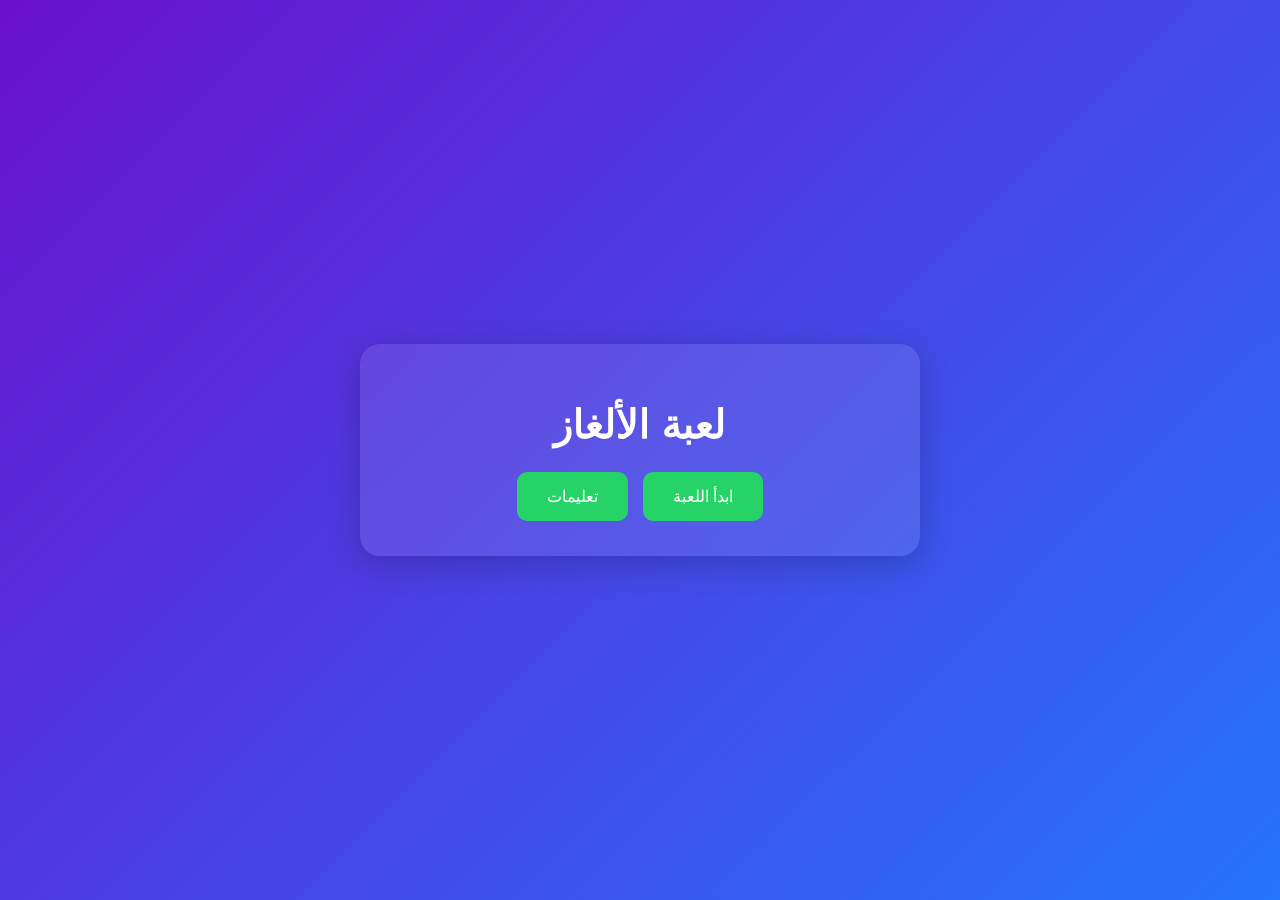
<file: index.html>
<!DOCTYPE html>
<html lang="ar" dir="rtl">
<head>
    <meta charset="UTF-8">
    <meta name="viewport" content="width=device-width, initial-scale=1.0">
    <title>لعبة الألغاز</title>
    <style>
        /* التصميم العام */
        body {
            font-family: 'Segoe UI', Tahoma, Geneva, Verdana, sans-serif;
            background: linear-gradient(135deg, #6a11cb, #2575fc);
            color: white;
            text-align: center;
            margin: 0;
            padding: 0;
            display: flex;
            justify-content: center;
            align-items: center;
            height: 100vh;
            overflow: hidden;
        }
        .container {
            background: rgba(255, 255, 255, 0.1);
            padding: 30px;
            border-radius: 20px;
            box-shadow: 0 8px 32px rgba(0, 0, 0, 0.2);
            backdrop-filter: blur(10px);
            max-width: 500px;
            width: 90%;
            animation: fadeIn 1s ease-in-out;
        }
        h1 {
            font-size: 2.5rem;
            margin-bottom: 20px;
            animation: slideIn 1s ease-in-out;
        }
        .hearts {
            position: absolute;
            top: 20px;
            right: 20px;
            font-size: 2rem;
            color: #ff4757;
            display: flex;
            gap: 10px;
            animation: slideIn 1s ease-in-out;
        }
        .heart {
            transition: all 0.3s ease;
        }
        .heart.lost {
            animation: heartLost 0.5s ease-in-out forwards;
        }
        .question {
            font-size: 1.5rem;
            margin: 20px 0;
            animation: fadeIn 1s ease-in-out;
        }
        .difficulty {
            font-size: 1rem;
            color: #ffdd59;
            margin-bottom: 10px;
        }
        input[type="text"] {
            width: 80%;
            padding: 15px;
            font-size: 1rem;
            margin-bottom: 20px;
            border: none;
            border-radius: 10px;
            background: rgba(255, 255, 255, 0.8);
            color: #333;
            transition: all 0.3s ease;
        }
        input[type="text"]:focus {
            background: rgba(255, 255, 255, 1);
            transform: scale(1.05);
        }
        button {
            padding: 15px 30px;
            font-size: 1rem;
            border: none;
            border-radius: 10px;
            cursor: pointer;
            background: #25d366;
            color: white;
            transition: all 0.3s ease;
            margin: 5px;
        }
        button:hover {
            background: #128C7E;
            transform: scale(1.05);
        }
        button:disabled {
            background: #7f8c8d;
            cursor: not-allowed;
        }
        #hintButton {
            position: absolute;
            top: 20px;
            left: 20px;
            background: #ff9f43;
        }
        #hintButton:hover {
            background: #ff7f00;
        }
        .options {
            display: none;
            flex-direction: column;
            gap: 10px;
            margin-bottom: 20px;
        }
        .options button {
            width: 100%;
        }
        .lose-screen, .win-screen, .start-screen, .merchant-screen, .dice-screen {
            display: none;
            margin-top: 20px;
            animation: fadeIn 1s ease-in-out;
        }
        .lose-screen h2, .win-screen h2, .start-screen h2, .merchant-screen h2, .dice-screen h2 {
            font-size: 2rem;
            margin-bottom: 20px;
        }
        .score {
            font-size: 1.2rem;
            margin-bottom: 20px;
        }
        .merchant-item {
            display: flex;
            justify-content: space-between;
            align-items: center;
            padding: 10px;
            border-bottom: 1px solid #fff;
        }
        .merchant-item button {
            background: #ff9f43;
        }
        .merchant-item button:hover {
            background: #ff7f00;
        }

        /* تصميم النرد */
        .dice-screen {
            text-align: center;
        }
        .dice-container {
            position: relative;
            width: 100px;
            height: 100px;
            margin: 20px auto;
            perspective: 1000px;
        }
        .dice {
            width: 100%;
            height: 100%;
            position: relative;
            transform-style: preserve-3d;
            transition: transform 2s ease-out;
        }
        .dice .face {
            position: absolute;
            width: 100px;
            height: 100px;
            background: rgba(255, 255, 255, 0.9);
            border: 2px solid #333;
            border-radius: 10px;
            display: flex;
            justify-content: center;
            align-items: center;
            font-size: 2rem;
            color: #333;
        }
        .dice .face.front { transform: translateZ(50px); }
        .dice .face.back { transform: rotateY(180deg) translateZ(50px); }
        .dice .face.right { transform: rotateY(90deg) translateZ(50px); }
        .dice .face.left { transform: rotateY(-90deg) translateZ(50px); }
        .dice .face.top { transform: rotateX(90deg) translateZ(50px); }
        .dice .face.bottom { transform: rotateX(-90deg) translateZ(50px); }

        .dice-result {
            margin-top: 20px;
            font-size: 1.2rem;
            padding: 10px;
            border-radius: 10px;
            animation: fadeIn 0.5s ease-in-out;
        }
        .dice-result.good {
            background: #4CAF50;
        }
        .dice-result.bad {
            background: #F44336;
        }

        /* قائمة الجوائز */
        .prizes-list {
            margin-top: 20px;
            text-align: left;
        }
        .prizes-list div {
            margin-bottom: 10px;
        }

        /* الرسوم المتحركة */
        @keyframes fadeIn {
            from { opacity: 0; }
            to { opacity: 1; }
        }
        @keyframes slideIn {
            from { transform: translateY(-50px); opacity: 0; }
            to { transform: translateY(0); opacity: 1; }
        }
        @keyframes heartLost {
            0% { transform: scale(1); opacity: 1; }
            50% { transform: scale(1.5); opacity: 0.5; }
            100% { transform: scale(0); opacity: 0; }
        }
        @keyframes spin {
            0% { transform: rotate(0deg); }
            100% { transform: rotate(360deg); }
        }
    </style>
</head>
<body>
    <div class="container">
        <!-- شاشة البداية -->
        <div class="start-screen" id="startScreen">
            <h1>لعبة الألغاز</h1>
            <button onclick="startGame()">ابدأ اللعبة</button>
            <button onclick="showInstructions()">تعليمات</button>
        </div>

        <!-- واجهة اللعبة -->
        <div id="gameScreen" style="display: none;">
            <h1>لعبة الألغاز</h1>
            <div class="hearts" id="hearts">
                <div class="heart">❤️</div>
                <div class="heart">❤️</div>
                <div class="heart">❤️</div>
                <div class="heart">❤️</div>
                <div class="heart">❤️</div>
            </div>
            <button id="hintButton" onclick="showOptions()">عرض الاختيارات (3)</button>
            <button onclick="showMerchant()">التاجر</button>
            <div class="difficulty" id="difficulty"></div>
            <div class="question" id="question"></div>
            <input type="text" id="answer" placeholder="أدخل إجابتك هنا">
            <button id="submitButton" onclick="checkAnswer()" disabled>تحقق</button>
            <button onclick="retryQuestion()">إعادة المحاولة</button>
            <button onclick="goToHome()">العودة للصفحة الرئيسية</button>
            <div class="options" id="options"></div>
            <div class="score" id="score">النقاط: 0</div>
        </div>

        <!-- شاشة الخسارة -->
        <div class="lose-screen" id="loseScreen">
            <h2>عيد يا فالح!</h2>
            <button onclick="restartGame()">إعادة اللعبة</button>
            <button onclick="goToHome()">العودة للصفحة الرئيسية</button>
        </div>

        <!-- شاشة الفوز -->
        <div class="win-screen" id="winScreen">
            <h2>أحسنت! لقد فزت!</h2>
            <button onclick="restartGame()">إعادة اللعبة</button>
            <button onclick="goToHome()">العودة للصفحة الرئيسية</button>
        </div>

        <!-- شاشة التاجر -->
        <div class="merchant-screen" id="merchantScreen">
            <h2>التاجر</h2>
            <div class="merchant-item">
                <span>قلب إضافي (50 نقطة)</span>
                <button onclick="buyHeart()">شراء</button>
            </div>
            <div class="merchant-item">
                <span>زيادة عدد مرات استخدام زر الاختيارات (30 نقطة)</span>
                <button onclick="buyHint()">شراء</button>
            </div>
            <div class="merchant-item">
                <span>حجر النرد (60 نقطة)</span>
                <button onclick="showDice()">رمي النرد</button>
            </div>
            <button onclick="hideMerchant()">العودة للعبة</button>
        </div>

        <!-- شاشة حجر النرد -->
        <div class="dice-screen" id="diceScreen">
            <h2>حجر النرد</h2>
            <div class="dice-container">
                <div class="dice" id="dice">
                    <div class="face front">1</div>
                    <div class="face back">2</div>
                    <div class="face right">3</div>
                    <div class="face left">4</div>
                    <div class="face top">5</div>
                    <div class="face bottom">6</div>
                </div>
            </div>
            <div class="dice-result" id="diceResult"></div>
            <button onclick="rollDice()">رمي النرد</button>
            <button onclick="hideDice()">العودة للتاجر</button>
            <div class="prizes-list">
                <h3>قائمة الجوائز:</h3>
                <div>1: قلبين إضافيين</div>
                <div>2: 60 نقطة</div>
                <div>3: خسارة كل النقاط</div>
                <div>4: لا شيء</div>
                <div>5: 100 نقطة</div>
                <div>6: خسارة قلب واحد</div>
            </div>
        </div>
    </div>

    <script>
        const questions = [
            { question: "ما هو الشيء الذي كلما أخذت منه كبر؟", answer: "الحفرة", options: ["الحفرة", "الشجرة", "النار", "الماء"], difficulty: "سهل" },
            { question: "ما هو الشيء الذي يملك أسنانًا ولا يعض؟", answer: "المشط", options: ["المشط", "القط", "الكلب", "الأسد"], difficulty: "سهل" },
            { question: "ما هو الشيء الذي يسمع بلا أذن ويتكلم بلا لسان؟", answer: "الهاتف", options: ["الهاتف", "الراديو", "التلفزيون", "المذياع"], difficulty: "سهل" },
            { question: "ما هو الشيء الذي يدور حول البيت دون أن يتحرك؟", answer: "الجدار", options: ["الجدار", "الباب", "النافذة", "السقف"], difficulty: "سهل" },
            { question: "ما هو الشيء الذي يكون أخضر في الأرض وأسود في السوق وأحمر في البيت؟", answer: "الشاي", options: ["الشاي", "القهوة", "العصير", "الحليب"], difficulty: "سهل" },
            { question: "ما هو الشيء الذي يكتب ولا يقرأ؟", answer: "القلم", options: ["القلم", "الكتاب", "الدفتر", "الممحاة"], difficulty: "سهل" },
            { question: "ما هو الشيء الذي كلما زاد نقص؟", answer: "العمر", options: ["العمر", "المال", "الصحة", "الوقت"], difficulty: "سهل" },
            { question: "ما هو الشيء الذي يحمل طعامه فوق رأسه؟", answer: "القلم", options: ["القلم", "الطبق", "الكوب", "الملعقة"], difficulty: "سهل" },
            { question: "ما هو الشيء الذي يدخل مبلولًا ويخرج ناشفًا؟", answer: "الخبز", options: ["الخبز", "الملابس", "الورق", "الفخار"], difficulty: "سهل" },
            { question: "ما هو الشيء الذي له عين واحدة ولا يرى؟", answer: "الإبرة", options: ["الإبرة", "الدبوس", "المسمار", "الخيط"], difficulty: "سهل" },
            { question: "ما هو الشيء الذي يخترق الزجاج ولا يكسره؟", answer: "الضوء", options: ["الضوء", "الماء", "الهواء", "الصوت"], difficulty: "متوسط" },
            { question: "ما هو الشيء الذي له رقبة بلا رأس؟", answer: "الزجاجة", options: ["الزجاجة", "الكوب", "الإبريق", "الكأس"], difficulty: "متوسط" },
            { question: "ما هو الشيء الذي يطير بلا أجنحة ويبكي بلا عيون؟", answer: "السحاب", options: ["السحاب", "الطائرة", "الطائر", "الريح"], difficulty: "متوسط" },
            { question: "ما هو الشيء الذي ينام مرتديًا حذاءه؟", answer: "الحصان", options: ["الحصان", "الحمار", "البقرة", "الجمل"], difficulty: "متوسط" },
            { question: "ما هو الشيء الذي يذهب ولا يعود؟", answer: "الدخان", options: ["الدخان", "الماء", "الهواء", "الضوء"], difficulty: "متوسط" },
            { question: "ما هو الشيء الذي يتحرك حولك دائمًا ولا تراه؟", answer: "الهواء", options: ["الهواء", "الضوء", "الصوت", "الظل"], difficulty: "متوسط" },
            { question: "ما هو الشيء الذي له مفاتيح ولا يفتح أبوابًا؟", answer: "البيانو", options: ["البيانو", "الكمبيوتر", "السيارة", "الخزانة"], difficulty: "متوسط" },
            { question: "ما هو الشيء الذي له أوراق وليس بنبات؟", answer: "الكتاب", options: ["الكتاب", "الشجرة", "الورقة", "الدفتر"], difficulty: "متوسط" },
            { question: "ما هو الشيء الذي له بحر بلا ماء؟", answer: "الخريطة", options: ["الخريطة", "البحر", "النهر", "المحيط"], difficulty: "متوسط" },
            { question: "ما هو الشيء الذي له مدن بلا منازل، وغابات بلا أشجار، وأنهار بلا ماء؟", answer: "الخريطة", options: ["الخريطة", "الكتاب", "الصورة", "اللوحة"], difficulty: "متوسط" },
            { question: "ما هو الشيء الذي له وجه ويدان ولا يملك قدمين؟", answer: "الساعة", options: ["الساعة", "التلفزيون", "الراديو", "الهاتف"], difficulty: "صعب" },
            { question: "ما هو الشيء الذي له عين واحدة ولا يرى؟", answer: "الإبرة", options: ["الإبرة", "الدبوس", "المسمار", "الخيط"], difficulty: "صعب" },
            { question: "ما هو الشيء الذي له أسنان ولا يعض؟", answer: "المشط", options: ["المشط", "الفرشاة", "المنشار", "المقص"], difficulty: "صعب" },
            { question: "ما هو الشيء الذي له رأس وذيل ولا يملك جسمًا؟", answer: "العملة", options: ["العملة", "القلم", "الكتاب", "المفتاح"], difficulty: "صعب" },
            { question: "ما هو الشيء الذي له أربعة أرجل ولا يمشي؟", answer: "الكرسي", options: ["الكرسي", "الطاولة", "السرير", "الخزانة"], difficulty: "صعب" },
            { question: "ما هو الشيء الذي له يدان ولا يصفق؟", answer: "الساعة", options: ["الساعة", "التلفزيون", "الراديو", "الهاتف"], difficulty: "صعب" },
            { question: "ما هو الشيء الذي له أجنحة ولا يطير؟", answer: "المروحة", options: ["المروحة", "الطائرة", "الطائر", "الفراشة"], difficulty: "صعب" },
            { question: "ما هو الشيء الذي له أسنان ولا يأكل؟", answer: "المنشار", options: ["المنشار", "المشط", "الفأس", "السكين"], difficulty: "صعب" },
            { question: "ما هو الشيء الذي له عين واحدة ولا يرى؟", answer: "الإبرة", options: ["الإبرة", "الدبوس", "المسمار", "الخيط"], difficulty: "صعب" },
            { question: "ما هو الشيء الذي له وجه ويدان ولا يملك قدمين؟", answer: "الساعة", options: ["الساعة", "التلفزيون", "الراديو", "الهاتف"], difficulty: "صعب" },
            { question: "ما هو الشيء الذي له أوراق وليس بنبات؟", answer: "الكتاب", options: ["الكتاب", "الشجرة", "الورقة", "الدفتر"], difficulty: "صعب" },
            { question: "ما هو الشيء الذي له بحر بلا ماء؟", answer: "الخريطة", options: ["الخريطة", "البحر", "النهر", "المحيط"], difficulty: "صعب" },
            { question: "ما هو الشيء الذي له مدن بلا منازل، وغابات بلا أشجار، وأنهار بلا ماء؟", answer: "الخريطة", options: ["الخريطة", "الكتاب", "الصورة", "اللوحة"], difficulty: "صعب" },
            { question: "ما هو الشيء الذي له وجه ويدان ولا يملك قدمين؟", answer: "الساعة", options: ["الساعة", "التلفزيون", "الراديو", "الهاتف"], difficulty: "صعب" },
            { question: "ما هو الشيء الذي له عين واحدة ولا يرى؟", answer: "الإبرة", options: ["الإبرة", "الدبوس", "المسمار", "الخيط"], difficulty: "صعب" },
            { question: "ما هو الشيء الذي له أسنان ولا يعض؟", answer: "المشط", options: ["المشط", "الفرشاة", "المنشار", "المقص"], difficulty: "صعب" },
            { question: "ما هو الشيء الذي له رأس وذيل ولا يملك جسمًا؟", answer: "العملة", options: ["العملة", "القلم", "الكتاب", "المفتاح"], difficulty: "صعب" },
            { question: "ما هو الشيء الذي له أربعة أرجل ولا يمشي؟", answer: "الكرسي", options: ["الكرسي", "الطاولة", "السرير", "الخزانة"], difficulty: "صعب" },
            { question: "ما هو الشيء الذي له يدان ولا يصفق؟", answer: "الساعة", options: ["الساعة", "التلفزيون", "الراديو", "الهاتف"], difficulty: "صعب" },
            { question: "ما هو الشيء الذي له أجنحة ولا يطير؟", answer: "المروحة", options: ["المروحة", "الطائرة", "الطائر", "الفراشة"], difficulty: "صعب" },
            { question: "ما هو الشيء الذي له أسنان ولا يأكل؟", answer: "المنشار", options: ["المنشار", "المشط", "الفأس", "السكين"], difficulty: "صعب" },
            { question: "ما هو الشيء الذي له عين واحدة ولا يرى؟", answer: "الإبرة", options: ["الإبرة", "الدبوس", "المسمار", "الخيط"], difficulty: "صعب" },
            { question: "ما هو الشيء الذي له وجه ويدان ولا يملك قدمين؟", answer: "الساعة", options: ["الساعة", "التلفزيون", "الراديو", "الهاتف"], difficulty: "صعب" },
            { question: "ما هو الشيء الذي له أوراق وليس بنبات؟", answer: "الكتاب", options: ["الكتاب", "الشجرة", "الورقة", "الدفتر"], difficulty: "صعب" },
            { question: "ما هو الشيء الذي له بحر بلا ماء؟", answer: "الخريطة", options: ["الخريطة", "البحر", "النهر", "المحيط"], difficulty: "صعب" },
            { question: "ما هو الشيء الذي له مدن بلا منازل، وغابات بلا أشجار، وأنهار بلا ماء؟", answer: "الخريطة", options: ["الخريطة", "الكتاب", "الصورة", "اللوحة"], difficulty: "صعب" },
            { question: "ما هو الشيء الذي له وجه ويدان ولا يملك قدمين؟", answer: "الساعة", options: ["الساعة", "التلفزيون", "الراديو", "الهاتف"], difficulty: "صعب" },
            { question: "ما هو الشيء الذي له عين واحدة ولا يرى؟", answer: "الإبرة", options: ["الإبرة", "الدبوس", "المسمار", "الخيط"], difficulty: "صعب" },
            { question: "ما هو الشيء الذي له أسنان ولا يعض؟", answer: "المشط", options: ["المشط", "الفرشاة", "المنشار", "المقص"], difficulty: "صعب" },
            { question: "ما هو الشيء الذي له رأس وذيل ولا يملك جسمًا؟", answer: "العملة", options: ["العملة", "القلم", "الكتاب", "المفتاح"], difficulty: "صعب" },
            { question: "ما هو الشيء الذي له أربعة أرجل ولا يمشي؟", answer: "الكرسي", options: ["الكرسي", "الطاولة", "السرير", "الخزانة"], difficulty: "صعب" },
            { question: "ما هو الشيء الذي له يدان ولا يصفق؟", answer: "الساعة", options: ["الساعة", "التلفزيون", "الراديو", "الهاتف"], difficulty: "صعب" },
            { question: "ما هو الشيء الذي له أجنحة ولا يطير؟", answer: "المروحة", options: ["المروحة", "الطائرة", "الطائر", "الفراشة"], difficulty: "صعب" },
            { question: "ما هو الشيء الذي له أسنان ولا يأكل؟", answer: "المنشار", options: ["المنشار", "المشط", "الفأس", "السكين"], difficulty: "صعب" },
            { question: "ما هو الشيء الذي له عين واحدة ولا يرى؟", answer: "الإبرة", options: ["الإبرة", "الدبوس", "المسمار", "الخيط"], difficulty: "صعب" },
            { question: "ما هو الشيء الذي له وجه ويدان ولا يملك قدمين؟", answer: "الساعة", options: ["الساعة", "التلفزيون", "الراديو", "الهاتف"], difficulty: "صعب" },
            { question: "ما هو الشيء الذي له أوراق وليس بنبات؟", answer: "الكتاب", options: ["الكتاب", "الشجرة", "الورقة", "الدفتر"], difficulty: "صعب" },
            { question: "ما هو الشيء الذي له بحر بلا ماء؟", answer: "الخريطة", options: ["الخريطة", "البحر", "النهر", "المحيط"], difficulty: "صعب" },
            { question: "ما هو الشيء الذي له مدن بلا منازل، وغابات بلا أشجار، وأنهار بلا ماء؟", answer: "الخريطة", options: ["الخريطة", "الكتاب", "الصورة", "اللوحة"], difficulty: "صعب" },
            { question: "ما هو الشيء الذي له وجه ويدان ولا يملك قدمين؟", answer: "الساعة", options: ["الساعة", "التلفزيون", "الراديو", "الهاتف"], difficulty: "صعب" },
            { question: "ما هو الشيء الذي له عين واحدة ولا يرى؟", answer: "الإبرة", options: ["الإبرة", "الدبوس", "المسمار", "الخيط"], difficulty: "صعب" },
            { question: "ما هو الشيء الذي له أسنان ولا يعض؟", answer: "المشط", options: ["المشط", "الفرشاة", "المنشار", "المقص"], difficulty: "صعب" },
            { question: "ما هو الشيء الذي له رأس وذيل ولا يملك جسمًا؟", answer: "العملة", options: ["العملة", "القلم", "الكتاب", "المفتاح"], difficulty: "صعب" },
            { question: "ما هو الشيء الذي له أربعة أرجل ولا يمشي؟", answer: "الكرسي", options: ["الكرسي", "الطاولة", "السرير", "الخزانة"], difficulty: "صعب" },
            { question: "ما هو الشيء الذي له يدان ولا يصفق؟", answer: "الساعة", options: ["الساعة", "التلفزيون", "الراديو", "الهاتف"], difficulty: "صعب" },
            { question: "ما هو الشيء الذي له أجنحة ولا يطير؟", answer: "المروحة", options: ["المروحة", "الطائرة", "الطائر", "الفراشة"], difficulty: "صعب" },
            { question: "ما هو الشيء الذي له أسنان ولا يأكل؟", answer: "المنشار", options: ["المنشار", "المشط", "الفأس", "السكين"], difficulty: "صعب" },
            { question: "ما هو الشيء الذي له عين واحدة ولا يرى؟", answer: "الإبرة", options: ["الإبرة", "الدبوس", "المسمار", "الخيط"], difficulty: "صعب" },
            { question: "ما هو الشيء الذي له وجه ويدان ولا يملك قدمين؟", answer: "الساعة", options: ["الساعة", "التلفزيون", "الراديو", "الهاتف"], difficulty: "صعب" },
            { question: "ما هو الشيء الذي له أوراق وليس بنبات؟", answer: "الكتاب", options: ["الكتاب", "الشجرة", "الورقة", "الدفتر"], difficulty: "صعب" },
            { question: "ما هو الشيء الذي له بحر بلا ماء؟", answer: "الخريطة", options: ["الخريطة", "البحر", "النهر", "المحيط"], difficulty: "صعب" },
            { question: "ما هو الشيء الذي له مدن بلا منازل، وغابات بلا أشجار، وأنهار بلا ماء؟", answer: "الخريطة", options: ["الخريطة", "الكتاب", "الصورة", "اللوحة"], difficulty: "صعب" },
            { question: "ما هو الشيء الذي له وجه ويدان ولا يملك قدمين؟", answer: "الساعة", options: ["الساعة", "التلفزيون", "الراديو", "الهاتف"], difficulty: "صعب" },
            { question: "ما هو الشيء الذي له عين واحدة ولا يرى؟", answer: "الإبرة", options: ["الإبرة", "الدبوس", "المسمار", "الخيط"], difficulty: "صعب" },
            { question: "ما هو الشيء الذي له أسنان ولا يعض؟", answer: "المشط", options: ["المشط", "الفرشاة", "المنشار", "المقص"], difficulty: "صعب" },
            { question: "ما هو الشيء الذي له رأس وذيل ولا يملك جسمًا؟", answer: "العملة", options: ["العملة", "القلم", "الكتاب", "المفتاح"], difficulty: "صعب" },
            { question: "ما هو الشيء الذي له أربعة أرجل ولا يمشي؟", answer: "الكرسي", options: ["الكرسي", "الطاولة", "السرير", "الخزانة"], difficulty: "صعب" },
            { question: "ما هو الشيء الذي له يدان ولا يصفق؟", answer: "الساعة", options: ["الساعة", "التلفزيون", "الراديو", "الهاتف"], difficulty: "صعب" },
            { question: "ما هو الشيء الذي له أجنحة ولا يطير؟", answer: "المروحة", options: ["المروحة", "الطائرة", "الطائر", "الفراشة"], difficulty: "صعب" },
            { question: "ما هو الشيء الذي له أسنان ولا يأكل؟", answer: "المنشار", options: ["المنشار", "المشط", "الفأس", "السكين"], difficulty: "صعب" },
            { question: "ما هو الشيء الذي له عين واحدة ولا يرى؟", answer: "الإبرة", options: ["الإبرة", "الدبوس", "المسمار", "الخيط"], difficulty: "صعب" },
            { question: "ما هو الشيء الذي له وجه ويدان ولا يملك قدمين؟", answer: "الساعة", options: ["الساعة", "التلفزيون", "الراديو", "الهاتف"], difficulty: "صعب" },
            { question: "ما هو الشيء الذي له أوراق وليس بنبات؟", answer: "الكتاب", options: ["الكتاب", "الشجرة", "الورقة", "الدفتر"], difficulty: "صعب" },
            { question: "ما هو الشيء الذي له بحر بلا ماء؟", answer: "الخريطة", options: ["الخريطة", "البحر", "النهر", "المحيط"], difficulty: "صعب" },
            { question: "ما هو الشيء الذي له مدن بلا منازل، وغابات بلا أشجار، وأنهار بلا ماء؟", answer: "الخريطة", options: ["الخريطة", "الكتاب", "الصورة", "اللوحة"], difficulty: "صعب" },
            { question: "ما هو الشيء الذي له وجه ويدان ولا يملك قدمين؟", answer: "الساعة", options: ["الساعة", "التلفزيون", "الراديو", "الهاتف"], difficulty: "صعب" },
            { question: "ما هو الشيء الذي له عين واحدة ولا يرى؟", answer: "الإبرة", options: ["الإبرة", "الدبوس", "المسمار", "الخيط"], difficulty: "صعب" },
            { question: "ما هو الشيء الذي له أسنان ولا يعض؟", answer: "المشط", options: ["المشط", "الفرشاة", "المنشار", "المقص"], difficulty: "صعب" },
            { question: "ما هو الشيء الذي له رأس وذيل ولا يملك جسمًا؟", answer: "العملة", options: ["العملة", "القلم", "الكتاب", "المفتاح"], difficulty: "صعب" },
            { question: "ما هو الشيء الذي له أربعة أرجل ولا يمشي؟", answer: "الكرسي", options: ["الكرسي", "الطاولة", "السرير", "الخزانة"], difficulty: "صعب" },
            { question: "ما هو الشيء الذي له يدان ولا يصفق؟", answer: "الساعة", options: ["الساعة", "التلفزيون", "الراديو", "الهاتف"], difficulty: "صعب" },
            { question: "ما هو الشيء الذي له أجنحة ولا يطير؟", answer: "المروحة", options: ["المروحة", "الطائرة", "الطائر", "الفراشة"], difficulty: "صعب" },
            { question: "ما هو الشيء الذي له أسنان ولا يأكل؟", answer: "المنشار", options: ["المنشار", "المشط", "الفأس", "السكين"], difficulty: "صعب" },
            { question: "ما هو الشيء الذي له عين واحدة ولا يرى؟", answer: "الإبرة", options: ["الإبرة", "الدبوس", "المسمار", "الخيط"], difficulty: "صعب" },
            { question: "ما هو الشيء الذي له وجه ويدان ولا يملك قدمين؟", answer: "الساعة", options: ["الساعة", "التلفزيون", "الراديو", "الهاتف"], difficulty: "صعب" },
            { question: "ما هو الشيء الذي له أوراق وليس بنبات؟", answer: "الكتاب", options: ["الكتاب", "الشجرة", "الورقة", "الدفتر"], difficulty: "صعب" },
            { question: "ما هو الشيء الذي له بحر بلا ماء؟", answer: "الخريطة", options: ["الخريطة", "البحر", "النهر", "المحيط"], difficulty: "صعب" },
        ];

        let currentQuestionIndex = 0;
        let hearts = 5;
        let hintCount = 3;
        let score = 0;
        const heartsElement = document.getElementById('hearts');
        const questionElement = document.getElementById('question');
        const difficultyElement = document.getElementById('difficulty');
        const answerInput = document.getElementById('answer');
        const submitButton = document.getElementById('submitButton');
        const hintButton = document.getElementById('hintButton');
        const optionsElement = document.getElementById('options');
        const loseScreen = document.getElementById('loseScreen');
        const winScreen = document.getElementById('winScreen');
        const startScreen = document.getElementById('startScreen');
        const gameScreen = document.getElementById('gameScreen');
        const merchantScreen = document.getElementById('merchantScreen');
        const diceScreen = document.getElementById('diceScreen');
        const diceElement = document.getElementById('dice');
        const diceResultElement = document.getElementById('diceResult');
        const scoreElement = document.getElementById('score');

        // قائمة الجوائز
        const prizes = [
            { type: "heart", value: 2, message: "لقد ربحت قلبين إضافيين!", color: "good" },
            { type: "points", value: 60, message: "لقد ربحت 60 نقطة!", color: "good" },
            { type: "losePoints", value: 0, message: "لقد خسرت كل النقاط!", color: "bad" },
            { type: "nothing", value: 0, message: "لم تربح أي شيء!", color: "bad" },
            { type: "points", value: 100, message: "لقد ربحت 100 نقطة!", color: "good" },
            { type: "loseHeart", value: 1, message: "لقد خسرت قلبًا واحدًا!", color: "bad" }
        ];

        // دالة لحساب المسافة بين الكلمتين (Levenshtein Distance)
        function levenshteinDistance(a, b) {
            const matrix = [];
            for (let i = 0; i <= b.length; i++) {
                matrix[i] = [i];
            }
            for (let j = 0; j <= a.length; j++) {
                matrix[0][j] = j;
            }
            for (let i = 1; i <= b.length; i++) {
                for (let j = 1; j <= a.length; j++) {
                    if (b.charAt(i - 1) === a.charAt(j - 1)) {
                        matrix[i][j] = matrix[i - 1][j - 1];
                    } else {
                        matrix[i][j] = Math.min(
                            matrix[i - 1][j - 1] + 1, // استبدال
                            matrix[i][j - 1] + 1,    // إضافة
                            matrix[i - 1][j] + 1     // حذف
                        );
                    }
                }
            }
            return matrix[b.length][a.length];
        }

        // تحميل التقدم المحفوظ
        function loadProgress() {
            const savedProgress = JSON.parse(localStorage.getItem('gameProgress'));
            if (savedProgress) {
                currentQuestionIndex = savedProgress.currentQuestionIndex;
                hearts = savedProgress.hearts;
                hintCount = savedProgress.hintCount;
                score = savedProgress.score;
                updateHearts();
                scoreElement.textContent = `النقاط: ${score}`;
                hintButton.textContent = `عرض الاختيارات (${hintCount})`;
                if (hintCount === 0) {
                    hintButton.disabled = true;
                }
                loadQuestion();
            }
        }

        // حفظ التقدم
        function saveProgress() {
            const progress = {
                currentQuestionIndex,
                hearts,
                hintCount,
                score
            };
            localStorage.setItem('gameProgress', JSON.stringify(progress));
        }

        // تحديث القلوب مع تأثيرات
        function updateHearts() {
            const heartElements = heartsElement.querySelectorAll('.heart');
            heartElements.forEach((heart, index) => {
                if (index >= hearts) {
                    heart.classList.add('lost');
                } else {
                    heart.classList.remove('lost');
                }
            });
            if (hearts === 0) {
                loseScreen.style.display = 'block';
                gameScreen.style.display = 'none';
                resetGame(); // إعادة تعيين اللعبة عند فقدان جميع القلوب
            }
        }

        // إعادة تعيين اللعبة
        function resetGame() {
            currentQuestionIndex = 0;
            hearts = 5;
            hintCount = 3;
            score = 0;
            localStorage.removeItem('gameProgress'); // حذف التقدم المحفوظ
            updateHearts();
            scoreElement.textContent = `النقاط: ${score}`;
            hintButton.textContent = `عرض الاختيارات (${hintCount})`;
            hintButton.disabled = false;
            loadQuestion();
        }

        // تحميل السؤال الحالي
        function loadQuestion() {
            const currentQuestion = questions[currentQuestionIndex];
            questionElement.textContent = currentQuestion.question;
            difficultyElement.textContent = `صعوبة الفزورة: ${currentQuestion.difficulty}`;
            answerInput.value = '';
            optionsElement.style.display = 'none'; // إخفاء الخيارات عند تحميل سؤال جديد
        }

        // جعل الكود غير حساس للحروف المتشابهة
        function normalizeArabicText(text) {
            return text
                .replace(/[أإآ]/g, 'ا')
                .replace(/[ى]/g, 'ي')
                .replace(/[ة]/g, 'ه')
                .replace(/[ؤ]/g, 'و')
                .replace(/\s+/g, ' ') // إزالة المسافات الزائدة
                .trim(); // إزالة المسافات من البداية والنهاية
        }

        // التحقق من الإجابة
        function checkAnswer() {
            const userAnswer = normalizeArabicText(answerInput.value.trim().toLowerCase());
            const correctAnswer = normalizeArabicText(questions[currentQuestionIndex].answer.toLowerCase());

            if (userAnswer === correctAnswer) {
                alert("إجابة صحيحة!");
                score += 10;
                scoreElement.textContent = `النقاط: ${score}`;
                nextQuestion();
            } else {
                const distance = levenshteinDistance(userAnswer, correctAnswer);
                if (distance <= 2) { // إذا كانت المسافة بين الكلمتين 2 أو أقل
                    alert("قربت من الإجابة الصحيحة!");
                } else {
                    hearts--;
                    updateHearts();
                    alert("إجابة خاطئة!");
                }
            }
            saveProgress();
        }

        // الانتقال للسؤال التالي
        function nextQuestion() {
            currentQuestionIndex++;
            if (currentQuestionIndex >= questions.length) {
                winScreen.style.display = 'block';
                gameScreen.style.display = 'none';
            } else {
                loadQuestion();
            }
            saveProgress();
        }

        // عرض الاختيارات كأزرار
        function showOptions() {
            if (hintCount > 0) {
                const currentQuestion = questions[currentQuestionIndex];
                const shuffledOptions = shuffleArray([...currentQuestion.options]);
                optionsElement.innerHTML = '';
                shuffledOptions.forEach(option => {
                    const button = document.createElement('button');
                    button.textContent = option;
                    button.onclick = () => {
                        const normalizedOption = normalizeArabicText(option.toLowerCase());
                        const correctAnswer = normalizeArabicText(currentQuestion.answer.toLowerCase());
                        if (normalizedOption === correctAnswer) {
                            alert("إجابة صحيحة!");
                            score += 10;
                            scoreElement.textContent = `النقاط: ${score}`;
                            nextQuestion();
                        } else {
                            hearts--;
                            updateHearts();
                            alert("إجابة خاطئة!");
                        }
                        optionsElement.style.display = 'none';
                    };
                    optionsElement.appendChild(button);
                });
                optionsElement.style.display = 'flex';
                hintCount--;
                hintButton.textContent = `عرض الاختيارات (${hintCount})`;
                if (hintCount === 0) {
                    hintButton.disabled = true;
                }
                saveProgress();
            }
        }

        // إعادة المحاولة
        function retryQuestion() {
            answerInput.value = '';
            optionsElement.style.display = 'none';
        }

        // العودة للصفحة الرئيسية
        function goToHome() {
            startScreen.style.display = 'block';
            gameScreen.style.display = 'none';
            loseScreen.style.display = 'none';
            winScreen.style.display = 'none';
        }

        // بدء اللعبة
        function startGame() {
            currentQuestionIndex = 0;
            hearts = 5;
            hintCount = 3;
            score = 0;
            startScreen.style.display = 'none';
            gameScreen.style.display = 'block';
            loadRandomQuestion();
            updateHearts();
            scoreElement.textContent = `النقاط: ${score}`;
        }

        // تحميل سؤال عشوائي
        function loadRandomQuestion() {
            currentQuestionIndex = Math.floor(Math.random() * questions.length);
            loadQuestion();
        }

        // إعادة اللعبة
        function restartGame() {
            loseScreen.style.display = 'none';
            winScreen.style.display = 'none';
            startGame();
        }

        // عرض التعليمات
        function showInstructions() {
            alert("تعليمات اللعبة:\n1. اقرأ السؤال وأدخل الإجابة.\n2. لديك 5 قلوب، تفقد واحدًا عند الإجابة الخاطئة.\n3. يمكنك استخدام زر الاختيارات 3 مرات فقط.\n4. حاول تحقيق أعلى النقاط!");
        }

        // ترتيب عشوائي للمصفوفة
        function shuffleArray(array) {
            for (let i = array.length - 1; i > 0; i--) {
                const j = Math.floor(Math.random() * (i + 1));
                [array[i], array[j]] = [array[j], array[i]];
            }
            return array;
        }

        // عرض شاشة التاجر
        function showMerchant() {
            gameScreen.style.display = 'none';
            merchantScreen.style.display = 'block';
        }

        // إخفاء شاشة التاجر
        function hideMerchant() {
            merchantScreen.style.display = 'none';
            gameScreen.style.display = 'block';
        }

        // شراء قلب إضافي
        function buyHeart() {
            if (score >= 50) {
                hearts++;
                score -= 50;
                scoreElement.textContent = `النقاط: ${score}`;
                updateHearts();
                alert("لقد اشتريت قلبًا إضافيًا!");
                saveProgress();
            } else {
                alert("ليس لديك نقاط كافية!");
            }
        }

        // شراء زيادة عدد مرات استخدام زر الاختيارات
        function buyHint() {
            if (score >= 30) {
                hintCount++;
                score -= 30;
                scoreElement.textContent = `النقاط: ${score}`;
                hintButton.textContent = `عرض الاختيارات (${hintCount})`;
                hintButton.disabled = false;
                alert("لقد اشتريت زيادة في عدد مرات استخدام زر الاختيارات!");
                saveProgress();
            } else {
                alert("ليس لديك نقاط كافية!");
            }
        }

        // عرض شاشة حجر النرد
        function showDice() {
            if (score >= 60) {
                merchantScreen.style.display = 'none';
                diceScreen.style.display = 'block';
            } else {
                alert("ليس لديك نقاط كافية!");
            }
        }

        // إخفاء شاشة حجر النرد
        function hideDice() {
            diceScreen.style.display = 'none';
            merchantScreen.style.display = 'block';
        }

        // رمي النرد
        function rollDice() {
            if (score < 60) {
                alert("ليس لديك نقاط كافية!");
                return;
            }

            // خصم 60 نقطة
            score -= 60;
            scoreElement.textContent = `النقاط: ${score}`;

            // تدوير النرد
            const dice = document.getElementById('dice');
            const randomRotationX = Math.floor(Math.random() * 360);
            const randomRotationY = Math.floor(Math.random() * 360);
            const randomRotationZ = Math.floor(Math.random() * 360);
            dice.style.transform = `rotateX(${randomRotationX}deg) rotateY(${randomRotationY}deg) rotateZ(${randomRotationZ}deg)`;

            // تحديد الوجه الظاهر
            setTimeout(() => {
                const visibleFace = determineVisibleFace(randomRotationX, randomRotationY, randomRotationZ);
                const prize = prizes[visibleFace - 1]; // لأن الأرقام من 1 إلى 6

                // تطبيق الجائزة
                switch (prize.type) {
                    case "heart":
                        hearts += prize.value;
                        updateHearts();
                        break;
                    case "points":
                        score += prize.value;
                        scoreElement.textContent = `النقاط: ${score}`;
                        break;
                    case "losePoints":
                        score = 0;
                        scoreElement.textContent = `النقاط: ${score}`;
                        break;
                    case "loseHeart":
                        hearts -= prize.value;
                        updateHearts();
                        break;
                    default:
                        break;
                }

                // عرض نتيجة الجائزة
                diceResultElement.textContent = prize.message;
                diceResultElement.className = `dice-result ${prize.color}`;
                saveProgress();
            }, 2000); // تأخير عرض النتيجة بعد انتهاء الدوران
        }

        // تحديد الوجه الظاهر
        function determineVisibleFace(rotationX, rotationY, rotationZ) {
            // تحويل الزوايا إلى نطاق 0-360
            rotationX = rotationX % 360;
            rotationY = rotationY % 360;
            rotationZ = rotationZ % 360;

            // تحديد الوجه الظاهر بناءً على الزوايا
            if (rotationX < 45 || rotationX >= 315) return 1; // الوجه الأمامي
            if (rotationX >= 45 && rotationX < 135) return 5; // الوجه العلوي
            if (rotationX >= 135 && rotationX < 225) return 2; // الوجه الخلفي
            if (rotationX >= 225 && rotationX < 315) return 6; // الوجه السفلي
            if (rotationY >= 45 && rotationY < 135) return 3; // الوجه الأيمن
            if (rotationY >= 135 && rotationY < 225) return 4; // الوجه الأيسر
            return 1; // افتراضيًا الوجه الأمامي
        }

        // تحميل التقدم عند بدء اللعبة
        loadProgress();
        startScreen.style.display = 'block';

        // تعطيل زر "تحقق" إذا كان حقل الإجابة فارغًا
        answerInput.addEventListener('input', () => {
            submitButton.disabled = answerInput.value.trim() === '';
        });
    </script>
</body>
</html>
</file>
